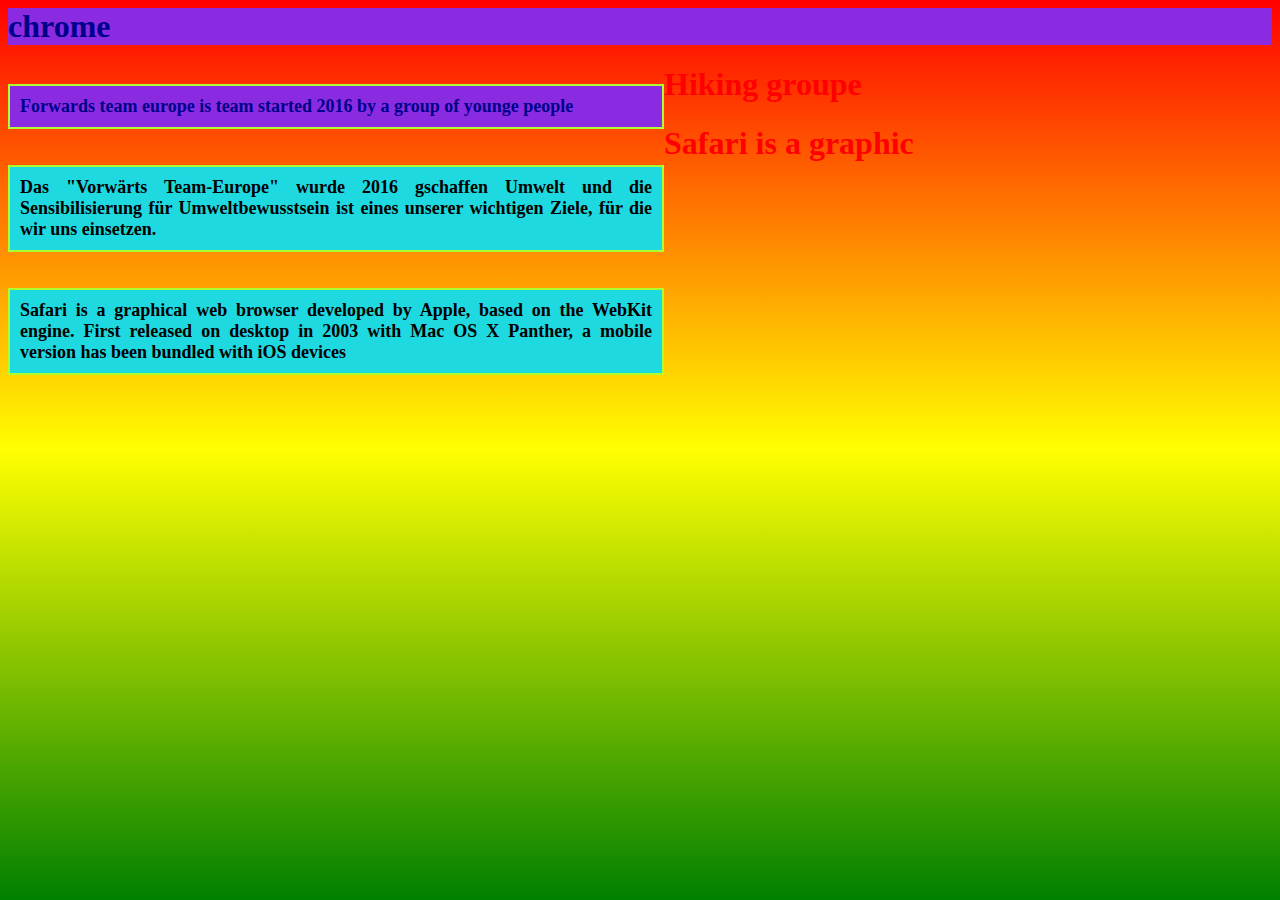
<file: CSS/index.html>
<html>
     <head>
          <title>My first css code </title>
          <link rel="stylesheet" href="style.css" type="text/css">
          <!-- <style>
          h1{
              color:red;
              background-color: coral
        
              
          }
          </style> -->           
        </head>
      <body>
           <h1 id="first"class="chrome" > chrome  </h1>
            <p id="firstp" class="chrome">Forwards team europe is team started 2016 by a group of younge people </p>
             <h1 id="secound"> Hiking groupe </h1> 
             <p> Das "Vorwärts Team-Europe" wurde 2016 gschaffen Umwelt und die Sensibilisierung für Umweltbewusstsein ist eines unserer wichtigen Ziele, für die wir uns einsetzen. </p>
       <h1>Safari is a graphic </h1>
       <p>
            Safari is a graphical web browser developed by Apple, based on the WebKit engine. First released on desktop in 2003 with Mac OS X Panther, a mobile version has been bundled with iOS devices
       </p>
       
       
            </body>

</html>
</file>
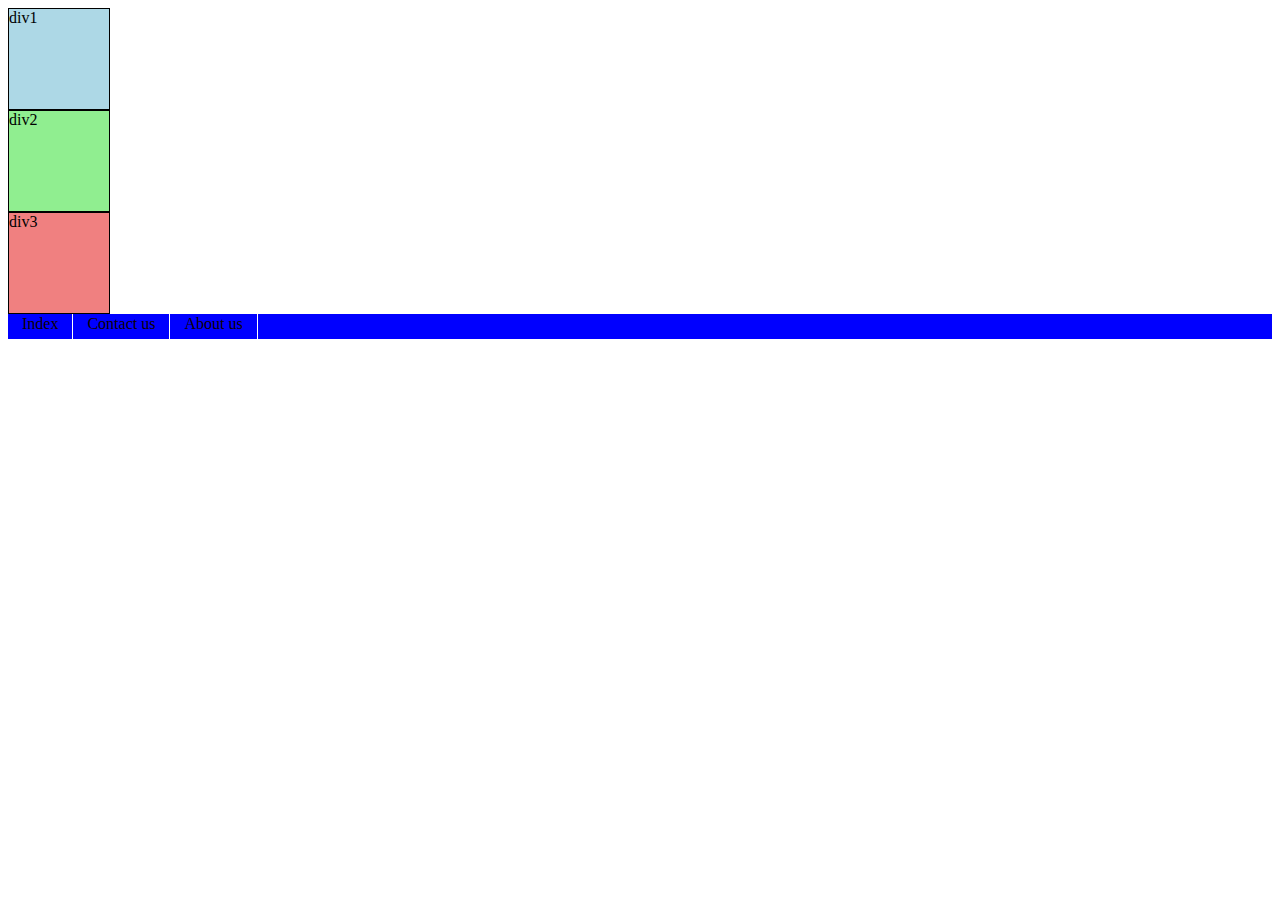
<file: floating/index.html>
<!DOCTYPE html> 
<html>
    <head>
        <title>Floatinf in css</title>
        <link rel="stylesheet" href="style.css">
    </head>
    <body>
        <div id="div1">
         div1
        </div>
        <div id="div2">
         div2 
        </div>
        <div id="div3">
         div3
           </div>

           <div class="nav">     
           <ul>
               <li> <a href="index.html">Index</a> </li>
               <li> <a href="contact.html">Contact us </a> </li>
               <li> <a href="about.html">About us</a> </li>
         
            </ul>
        </div>

        <!-- <h1> h1 is here</h1>
        <span> span1 </span>
        <span> span2 </span> 
        <a href="www.google.com">click here </a> -->
    </body>
</html>
</file>
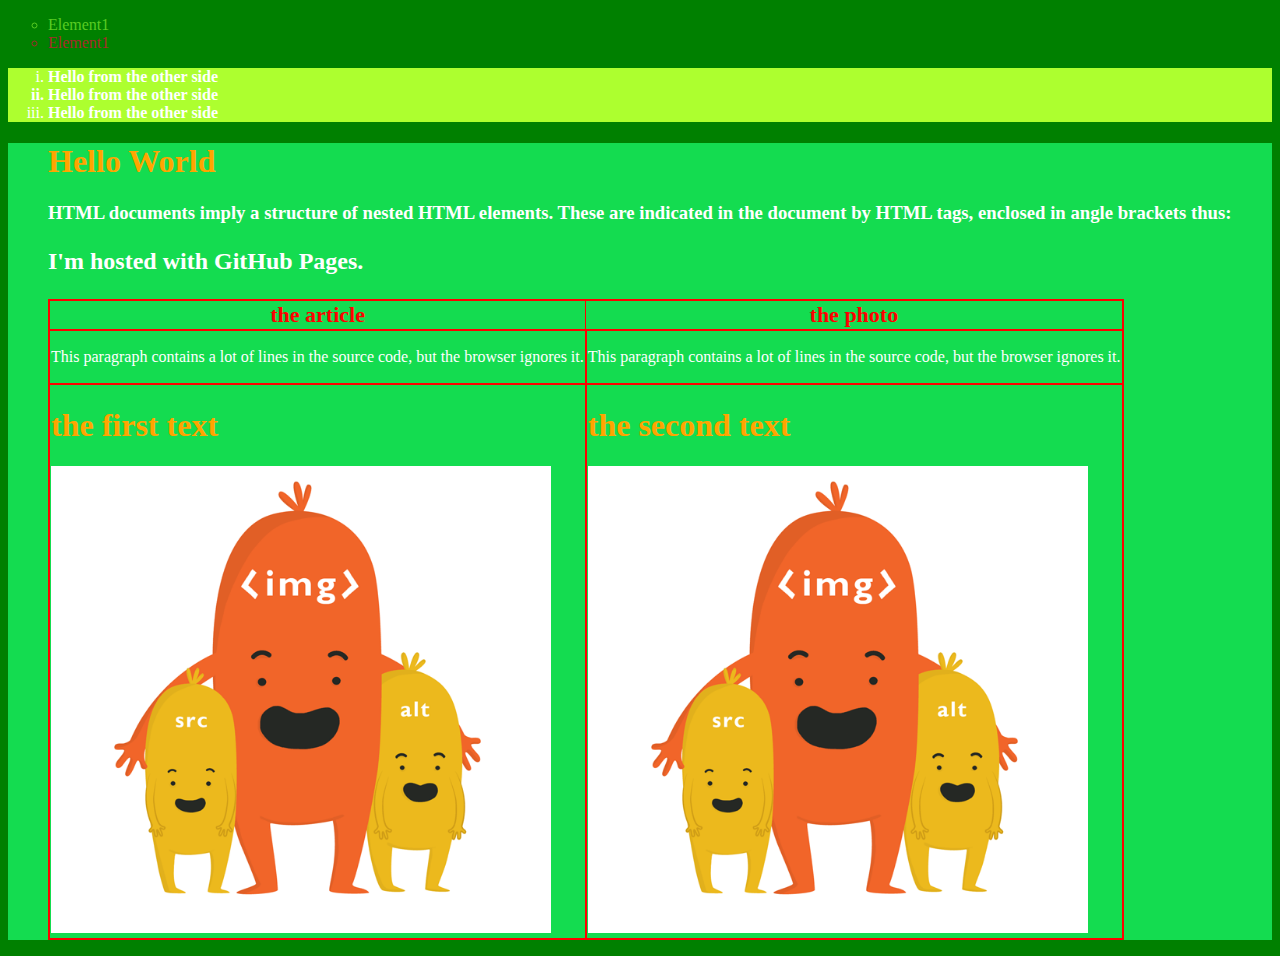
<file: nidix.html>
<!DOCTYPE html>
<html>

  <ul style="list-style-type: circle">
            <li style=" color:rgb(89, 204, 35)" > Element1 </li>
            <li style="color: brown"> Element1 </li>
       </ul>
 
       <ol style="color:white; background-color: greenyellow" type="i">
            <li> <b> Hello from the other side  </li>
            <li>  Hello from the other side</li>
            <li> Hello from the other side </b></li>
            </ol>
            <ol style="color:rgb(15, 14, 14); background-color: rgb(20, 220, 80)" type="A">
               

     <body>
             <h1>Hello World</h1>
             <h3><p>HTML documents imply a structure 
                 of nested HTML elements. These are 
                 indicated in the document by HTML tags,
                 enclosed in angle brackets thus:</p> </h3>
             <h2><p>I'm hosted with GitHub Pages.</p></h2>

<title> html Table </title>
   <style>
     body { background-color:green;  }
     table,td,tr{ border:2px solid red;border-collapse: collapse}
     td{}
     p{ color:white;font-size17px; }
     h1{color:orange;}
     th{font-size:22px;color:red;}
    </style>
   </head> 

  <body>
   
    <table border="1">
     <tr>
       <th>the article </th>
       <th> the photo  </th>
     </tr>
       <td> <p>
This paragraph
contains a lot of lines
in the source code,
but the browser 
ignores it.
</p> </td>
       <td> <p> 
This paragraph
contains a lot of lines
in the source code,
but the browser 
ignores it.
</p> 
    </td>
     </tr>
     <tr> 
       <td> <h1>the first text </h1> <img src="img.gif"width=500" </td>
       <td> <h1>the second text </h1> <a href="https://www.google.com"><img src="img.gif"width=500" </a> </td>
     </tr>
   </table>




















     </body>
</html>
</file>
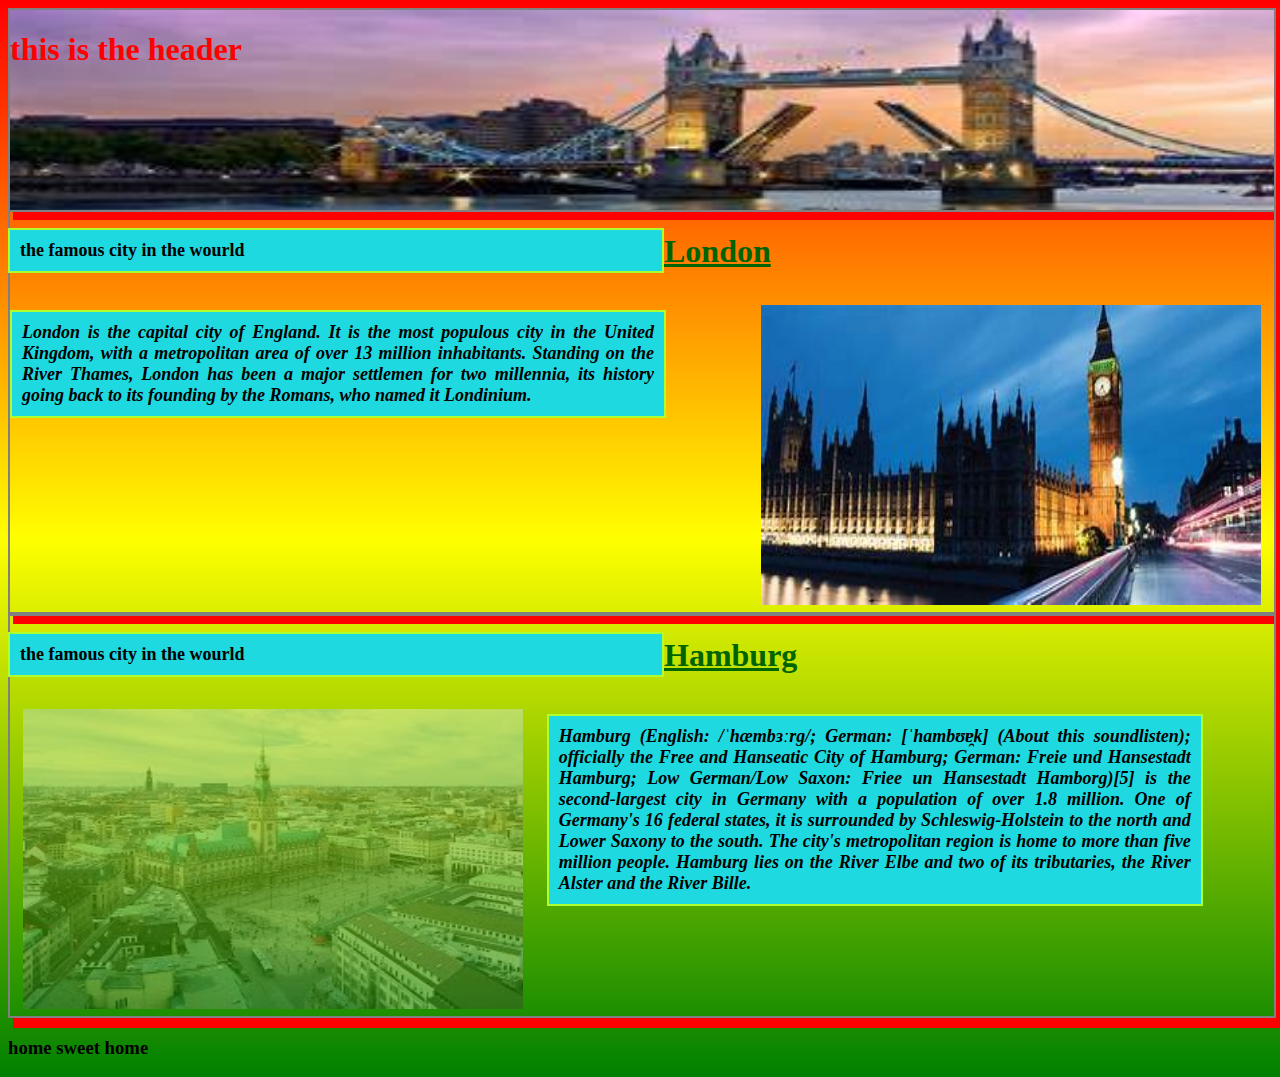
<file: CSS/index2.html>
<html>
    <head>
        <link rel="stylesheet" href="style.css"type="text/css" >
        <title>html snd css </title>
    </head>
      <body>
         <div id="header">
             <h1> this is the header  </h1>
             
         </div>
         <p> the famous city in the wourld</p>
        <div>
           <h1> <a href="https://en.wikipedia.org/wiki/London">  London </a>  </h1> 
           <img src="th (1).jpg" width="600" height="300">
           <p> <i> London is the capital city of England.
                   It is the most populous city in the United Kingdom,
                   with a metropolitan area of over 13 million inhabitants.
                   Standing on the River Thames, London has been a major settlemen
                   for two millennia, its history going back to its founding by the Romans, who named it Londinium.
            </i>
            </p>
           
        </div>
    </div>
    <p> the famous city in the wourld</p>
   <div>
      <h1> <a href="https://en.wikipedia.org/wiki/Hamburg">  Hamburg </a>  </h1> 
      <img src="Download.jpg" width="600" height="300" class="imgleft">
      <p> <i> Hamburg (English: /ˈhæmbɜːrɡ/; German: [ˈhambʊɐ̯k] (About this soundlisten); officially the Free and Hanseatic City of Hamburg; German: Freie und Hansestadt Hamburg; Low German/Low Saxon: Friee un Hansestadt Hamborg)[5] is the second-largest city in Germany with a population of over 1.8 million.
      One of Germany's 16 federal states, it is surrounded by Schleswig-Holstein to the north and Lower Saxony to the south. The city's metropolitan region is home to more than five million people. Hamburg lies on the River Elbe and two of its tributaries, the River Alster and the River Bille.
       </i>
       </p>
      
   </div>
        <h3>home sweet home</h3>
    </body>
</html>
</file>
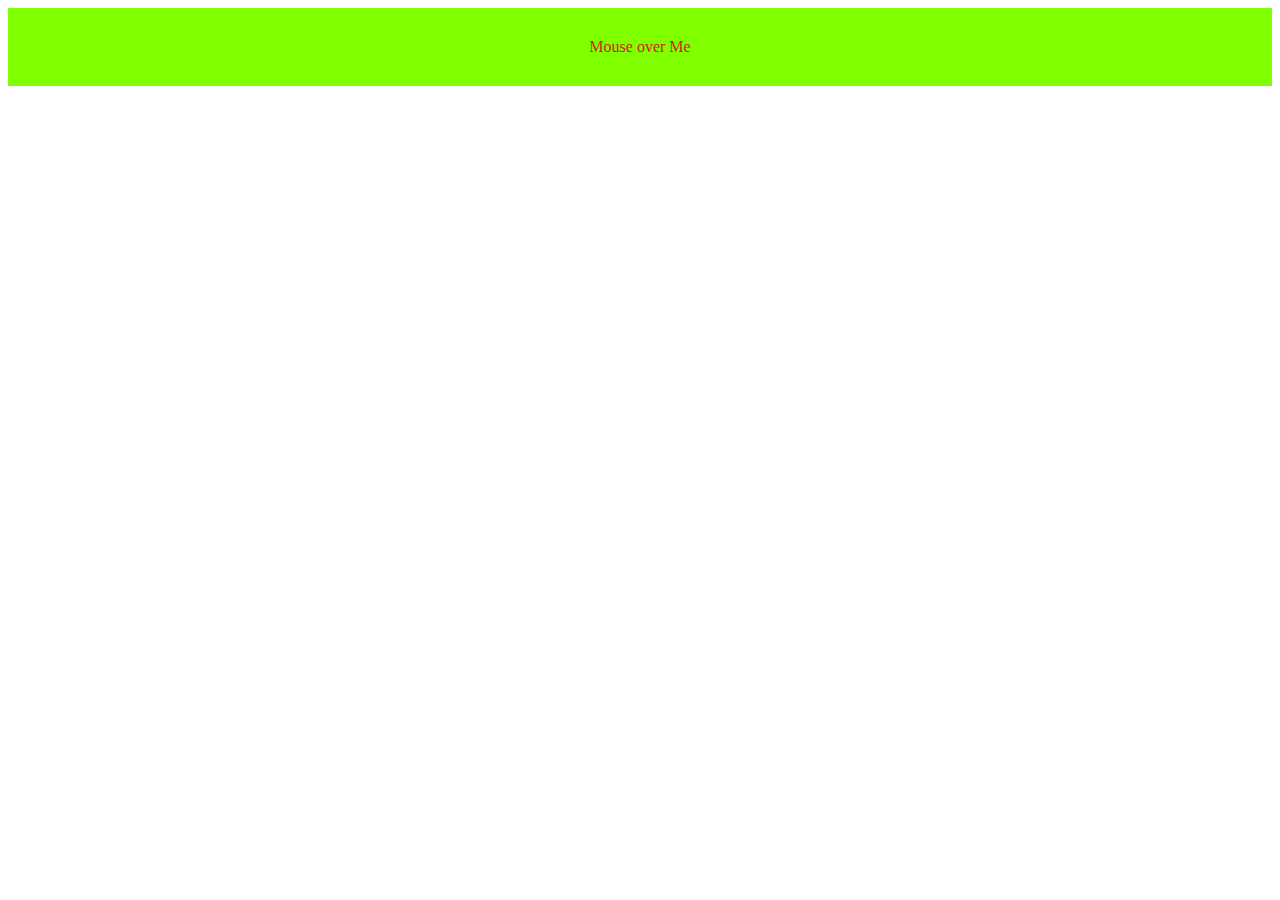
<file: floating - Kopie/index12.html>
<!DOCTYPE html>
<html>
    <head>
        <link rel="stylesheet" href="style12.css">
    </head>
    <body>
        <p>
            <a class="highlight" href="https://www.twitter.com"> twitter </a>
        </p>
        
        
        <div> Mouse over Me 
        <p> TADA! I´m here </p>
    </div>
    </body>
</html>
</file>
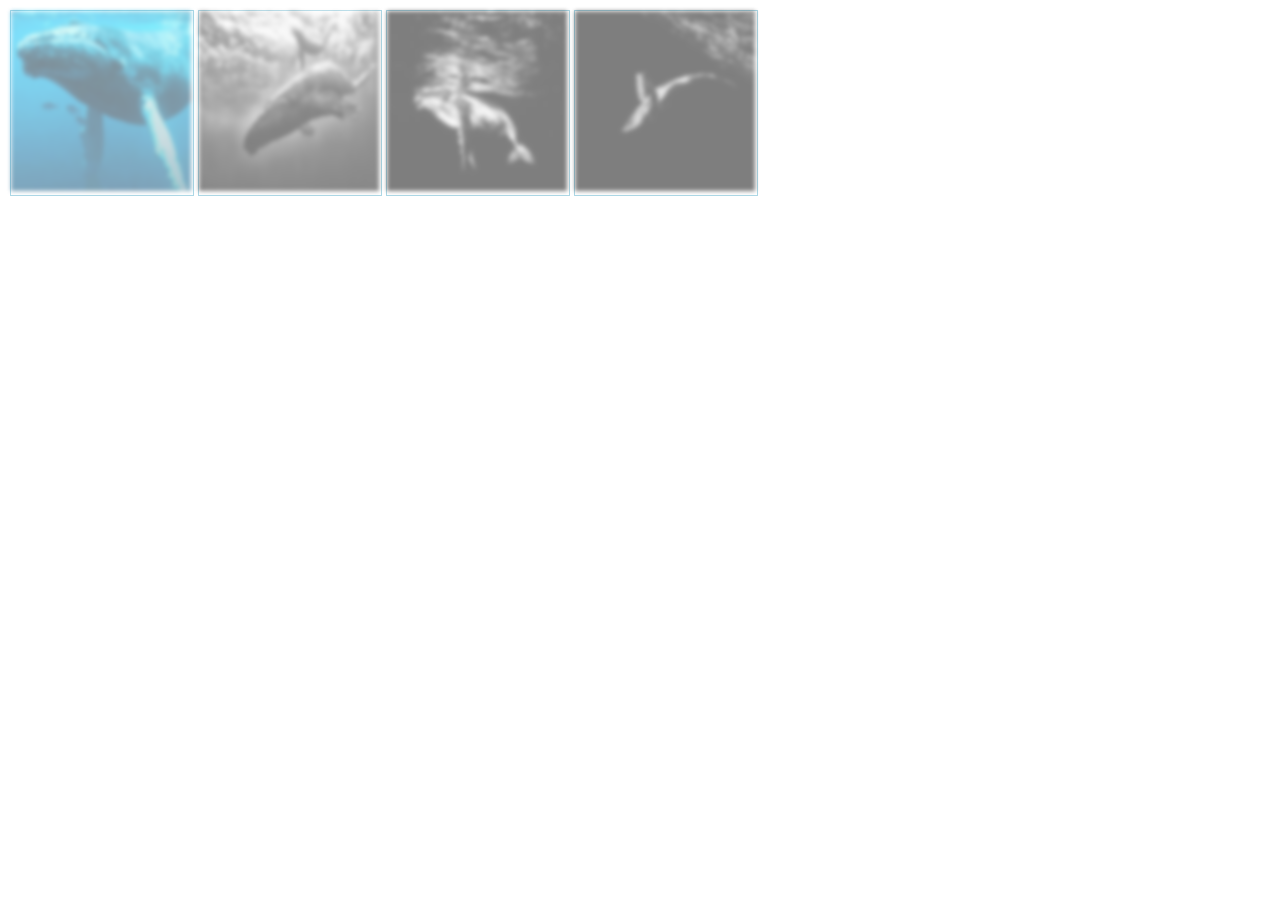
<file: floating - Kopie/index13.html>
<!DOCTYPE html>
<html>

<head>
    <title> Gallery</title>
    <link rel="stylesheet" href="style13.css">
</head>

<body>
    <div class="gallery">
        <a href="img.jpg" target="_blank">
        <img src="img.jpg" alt=""></a>
        <p>add a discription of the images here </p>
    </div>
    <div class="gallery">
        <a href="images (2).jpg">
        <img src="images (2).jpg" alt=""></a>
        <p>add a discription of the images here </p>
    </div>
    <div class="gallery">
        <a href="images.jpg">
        <img src="images.jpg" alt=""></a>
        <p>add a discription of the images here </p>
    </div>
    <div class="gallery">
        <a href="whale 1.jpg">
        <img src="whale 1.jpg" alt=""></a>
        <p>add a discription of the images here </p>
    </div>

</body>

</html>
</file>
<file: CSS/style.css>
/* this is the css file for index.html */

h1{
    color: red;
    
}
p{
    color:black;
    font-size: 18px;
    background-color:rgb(31, 217, 224);
    font-weight: bold;
    border:2px solid greenyellow;
    text-align:justify;
    width:50%;
    padding:10px;
    float: left;
    

}

     /* #first,#firstp{
         color: blue;
         background-color: white;
     } */
     .chrome {
         color:darkblue;
         background-color: blueviolet;
}
 div{
    width: 100%;
    height: 400px;
    border: 2px solid gray;
    background-color: linear-glinear-gradient(red,yellow,green);
    box-shadow: 5px 10px red; 
}
   img:hover{
       border-radius: 15px 50px;
   } 
p:hover{
    border-radius: 35px;
}
/* div:hover{
    height:100%;
    background-color: darkgoldenrod;
    font: size 19px; */
 

    img{
        width: 500px;
        height:300px;
        float: right;
        margin:10pt;
        border:2px;  
        

}
.imgleft:hover{
    opacity:1;
    
}
.imgleft{
    width: 500px;
    height:300px;
    float: left;
    border: 0px solid black;
    padding-right: 10px;
    margin:10pt;
    border:2px;
    opacity:0.4;      
}
a:hover{
   color: red;
}
a{
    color: darkgreen;
}
#header{
    width: 100%;
    height: 200px;
    border-bottom: 0px solid gray;
    background-image:url(th.jpg);
    background-size :1600px 300px;
    background-repeat:no-repeat; 
}
body{
  background-image: linear-gradient(red,yellow,green) 
}
</file>
<file: floating/style.css>
#div1{
width: 100px;
height:100px;
border:1px solid black;
background-color: lightblue;
/* float: right; */

}
#div2{
    /* float: left; */
    width: 100px;
    height:100px;
    border:1px solid black;
    background-color: lightgreen;
    }
    #div3{
        /* float: right; */
        width: 100px;
        height:100px;
        border:1px solid black;
        background-color: lightcoral;
        }
    h1{
        color: red;
        border:1px solid red;
         clear: both;
    }
span{
    color: blue;
    width: 100px;
    border: 1px solid black;
    display: block;
    /* display: none; */
}
/* div{
    display: inline;
} */
/* div{
    margin:auto;
    text-align: center; 
} */
.nav ul{
    list-style-type:none;
    height: 25px;
    border:0px solid black;
    margin:0;
    background-color: blue;
    padding:0;
    overflow: hidden;
   

}
.nav ul li{
    float: left;
    /* padding-right: 10px; */
    border-right: 1px solid white;
    height: 25px;
    
}
.nav ul li a{

    text-decoration:none;
    color: rgb(15, 1, 1);
    text-align: center;
    padding: 14px;
    vertical-align: middle;
    }
.nav ul li a:hover{
    background-color: blueviolet;
    padding:14px;
}
.nav ul li a:active{
    background-color:#333;
}
</file>
<file: floating - Kopie/style12.css>
/*  acsses to the a-element with the class highlight */
/* a.highlight:hover {
color: red;
} */

a:link {
color: red;
}
/* a:visited */
a:visited {
    color: green;
}

/* mouse over link */
a:hover {
    color: yellow;
}
/* selcted link */
a:active {
    color: rgb(226, 119, 119);

}

p {
    display: none;
}
div:hover p{
    display: block
}

div {
    background-color: chartreuse;
    color:rgb(211, 27, 27);
    padding: 30px;
    text-align: center;
}

div:hover {
    background-color: violet;
}
</file>
<file: floating - Kopie/style13.css>
div.gallery{
    width: 182px;
    border: 1px solid lightblue;
    float: left;
    margin: 2px;
    transition:transform 2s,border-radius 2s, background 2s;/*margin-top 2s*/
}
div.gallery:hover{
    border-radius: 10px;
    border: 1px solid #ddd;
    background: lightblue;
    /* margin-top: 100px; */
    transform: rotateZ(0deg);
}
div.gallery img{
    width: 180px;
    height: 180px;
    opacity: 0.5;
    filter: blur(2px);
    transition: opacity 2s, border-radius 2s,filter 2s;
}
div.gallery img:hover{
    border: 1px solid blue;
    opacity: 1.0;
    border-radius: 50%;
    filter: blur(0px);
}
div.gallery p{
    text-align: center;
    padding: 15px;
    transition: font-family 1s, color 1s,font-size 1s;
}
div.gallery p{
    display:none; 
    padding: 15px;
    transition:color 1s,font-weight 1s,font-size 1s;
}
div.gallery p:hover{
    color: red;
    font-size: 18px;
    font-size: fantasy;
    text-align: center;
   

}
div.gallery:hover p{
    display:block; 
}
</file>
